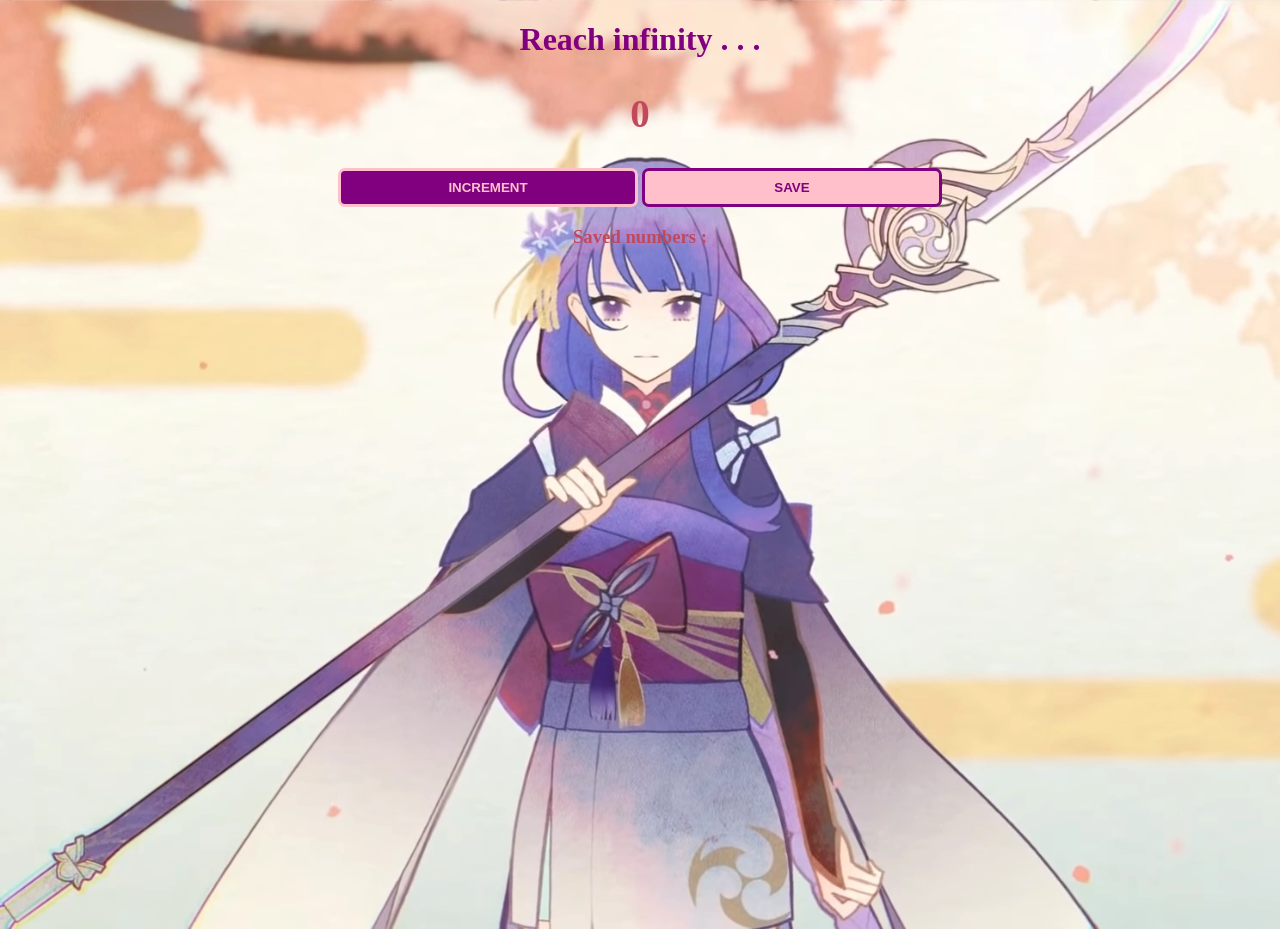
<file: index.html>
<!DOCTYPE html>
<html>
	<head>
		<link rel="stylesheet" href="index.css">
	</head>
	<body>
		<div class="container">
        <h1> Reach infinity . . .   </h1>
		<h2 id="count-el">0</h2>
		<button id="increment-btn" onclick="increment()">INCREMENT</button>
        <button id="save-btn" onclick="save()"> SAVE </button>
        <h3 id="save-el">Saved numbers :</h3>
		<script src="index.js"></script>
		</div>
	</body>
</html>
</file>
<file: index.css>
body {
    background-image: url('./img/kagemusha.jpg');
    background-size:cover;
    text-align: center;
    font-family:'Times New Roman', Times, serif;
    height:100vh;
    background-position:50%;
}


.container{
    max-width:50%;
    margin:auto;
}

.container::before{
    opacity:80%;
    background-color: aliceblue;
}
h1{
    color: purple;
    font:  bold;
    
}
h2 {
font-size:39px;
color: rgb(194, 72, 92);
}

h3{
    color: rgb(194, 72, 92);
}
button{
	border: solid 3px;
    border-radius: 7px;
   	padding-top: 9px; 
	padding-bottom: 9px; 
    font-weight: bold;
    color: pink;
    width: 300px;
}

#increment-btn {
	background: purple;
    border-color: pink;
}

#save-btn {

    background: pink;
    border-color: purple;
    color: purple;
}
</file>
